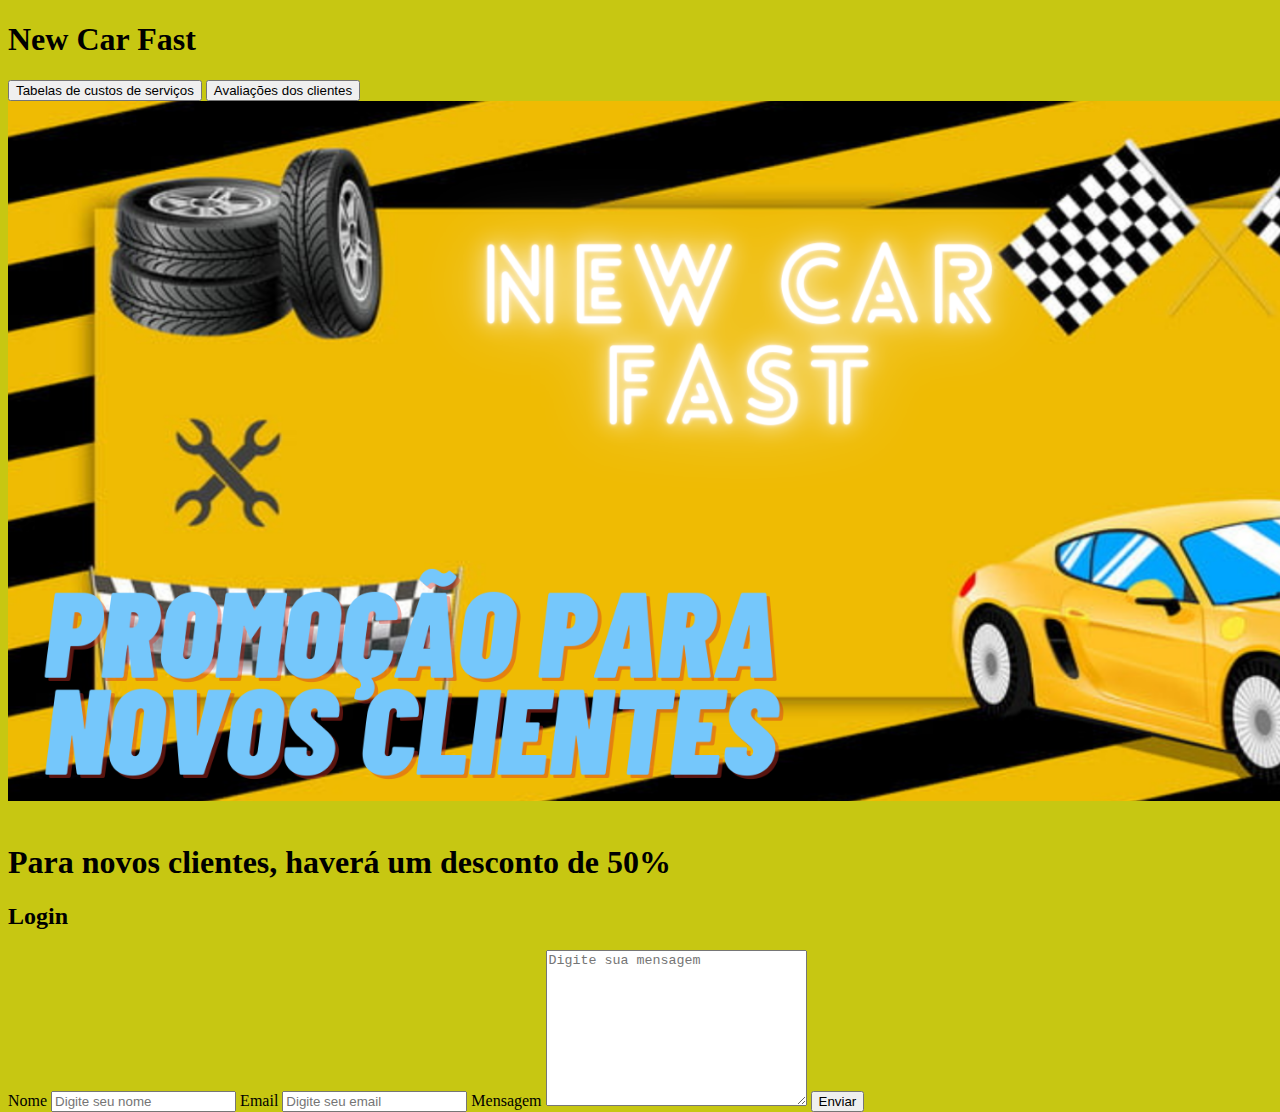
<file: 10/index.html>
<!DOCTYPE html>
<html lang="´pt-br">
<head>
    <meta charset="UTF-8">
    <title>Document</title>
    <link rel="stylesheet" href="style.css">
</head>
<body>
    <h1>New Car Fast</h1>
    <a href="pagina.html"> <button class="contato">Tabelas de custos de serviços</button></a>
    <a href="pagina2.html"> <button class="contato">Avaliações dos clientes</button></a>        
    <img src="New Car Fast.png" alt="" height="700">
    <br><br>
   <h1>Para novos clientes, haverá um desconto de 50%
</h1>
<section>
    <h2>Login</h2>
    <form action="https://api.staticforms.xyz/submit" method="post">
        <label>Nome</label>
        <input type="text" name="name" placeholder="Digite seu nome" autocomplete="off" required>
        <label>Email</label>
        <input type="email" name="email" placeholder="Digite seu email" autocomplete="off" required>
        <label>Mensagem</label>
        <textarea name="message" cols="30" rows="10" placeholder="Digite sua mensagem" required></textarea>
        <button type="submit">Enviar</button>

        <input type="hidden" name="accessKey" value="042be0d3-84fa-4ae8-aaed-2434cda72cac">
        <input type="hidden" name="redirectTo" value="http://127.0.0.1:5501/obrigado.html">
    </form>
</section>

    
</body>
</html>
</file>
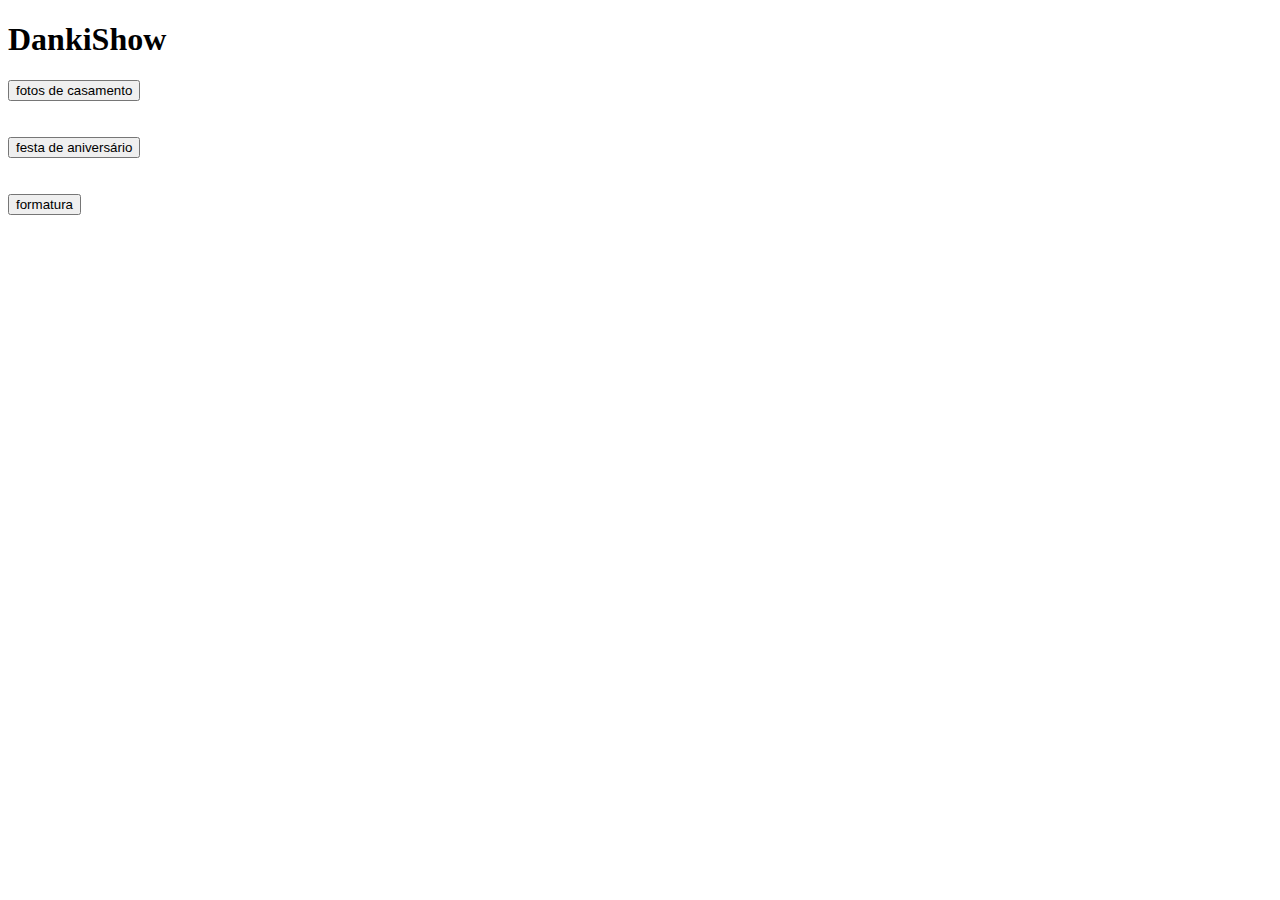
<file: 4/index.html>
<!DOCTYPE html>
<html lang="pt-br">
<head>
    <meta charset="UTF-8">
    <meta http-equiv="X-UA-Compatible" content="IE=edge">
    <meta name="viewport" content="width=device-width, initial-scale=1.0">
    <title>DankiShow</title>
</head>
<body>
    <h1>DankiShow</h1>
    <a href="pagina.html"> <button class="contato">fotos de casamento</button></a>
<br><br><br>
    <a href="pagina2.html"> <button class="contato">festa de aniversário</button></a>
    <br><br><br>
    <a href="pagina3.html"> <button class="contato">formatura</button></a>
</body>
</html>
</file>
<file: 10/style.css>
body{
    background-color:rgb(199, 199, 18)
}
 {
    margin: 0;
    padding: 0%;
    box-sizing: border-box;
 }

.card .user {
    width: 100px;
}

.stars {
    width: 20px;
}
html, body{
    height: 100%;

}
</file>
